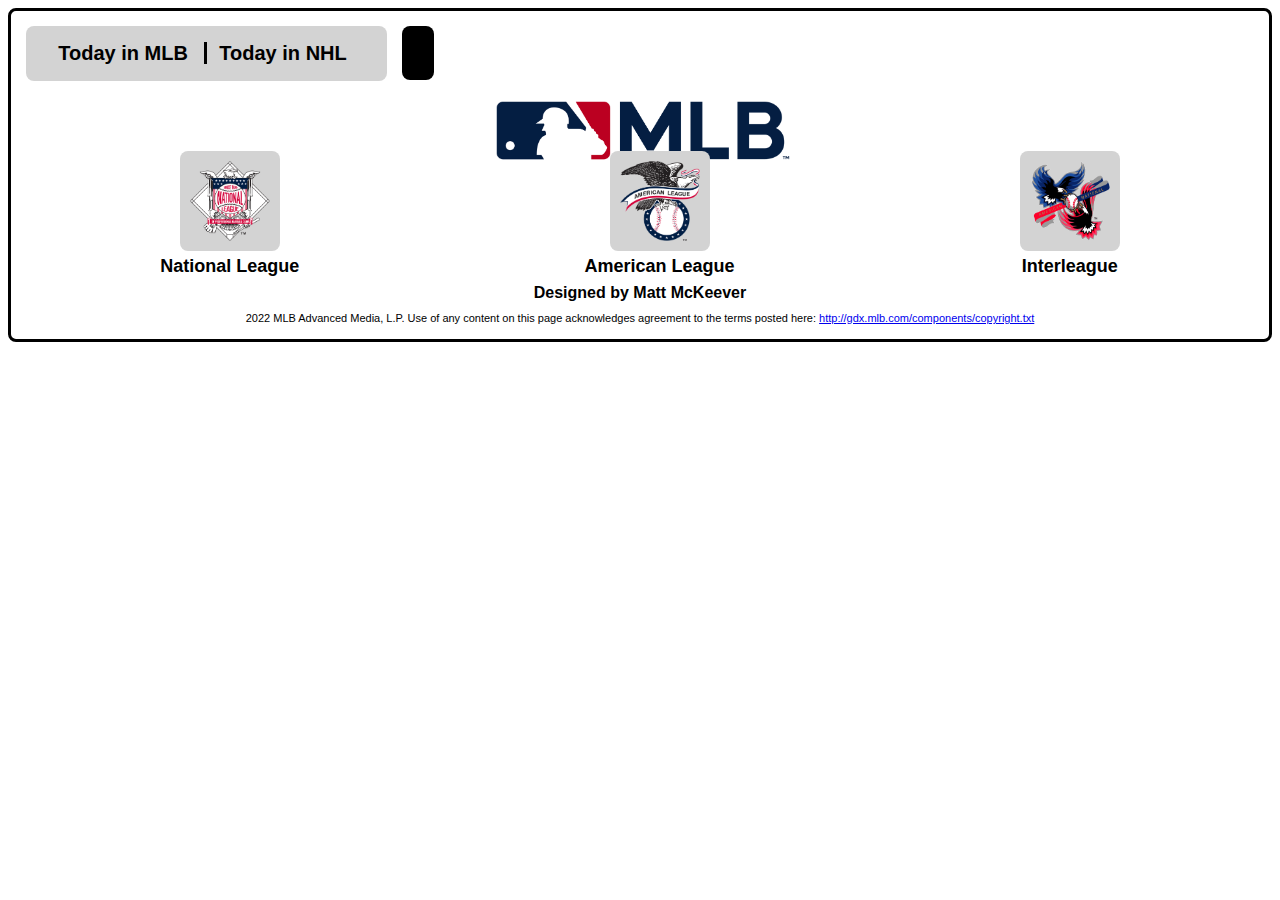
<file: index.html>
<!DOCTYPE html>
<html>

<head>
  <meta charset="UTF-8">
  <meta http-equiv="refresh" content="60" />
  <nav>
    <ul>
      <li><a href="index.html">Today in MLB</a></li>
      <li><a href="nhlindex.html">Today in NHL</a></li>
    </ul>
    <div class="heading" style="display: inline" id="date"></div>
  </nav>
  <title>Today in Sports - MLB</title>
  <script src="mlbscript.js"></script>
  <script src="lib/moment/moment.min.js"></script>
  <link rel="stylesheet" href="./style.css">  
</head>

<body>
  <div style="text-align:center">
      <img src="Images/mlbLogo.png" class="largeLogo"><br>
  </div>
    <div id="active-games"></div>

    <div class="grid-container">
      <div class="item1">
        <img src="Images/nlLogo.png" class="smallerLogo">
        <h3>National League</h3>
          <div id="games-list1"></div>
      </div>
      <div class="item2">
        <img src="Images/alLogo.png" class="smallerLogo">
        <h3>American League</h3>
          <div id="games-list2"></div>
      </div>
      <div class="item3">
        <img src="Images/ilLogo.gif" class="smallerLogo">
        <h3>Interleague</h3>
          <div id="games-list3"></div>
      </div>   
    </div>
</body>

<footer>
  <div style="text-align:center">
    <b>Designed by Matt McKeever</b><br>
    <div class="p-foot"> 2022 MLB Advanced Media, L.P.  Use of any content on this page acknowledges agreement to the terms posted here: <a href="http://gdx.mlb.com/components/copyright.txt">http://gdx.mlb.com/components/copyright.txt</div>
  </div>
</footer>

</html>
</file>
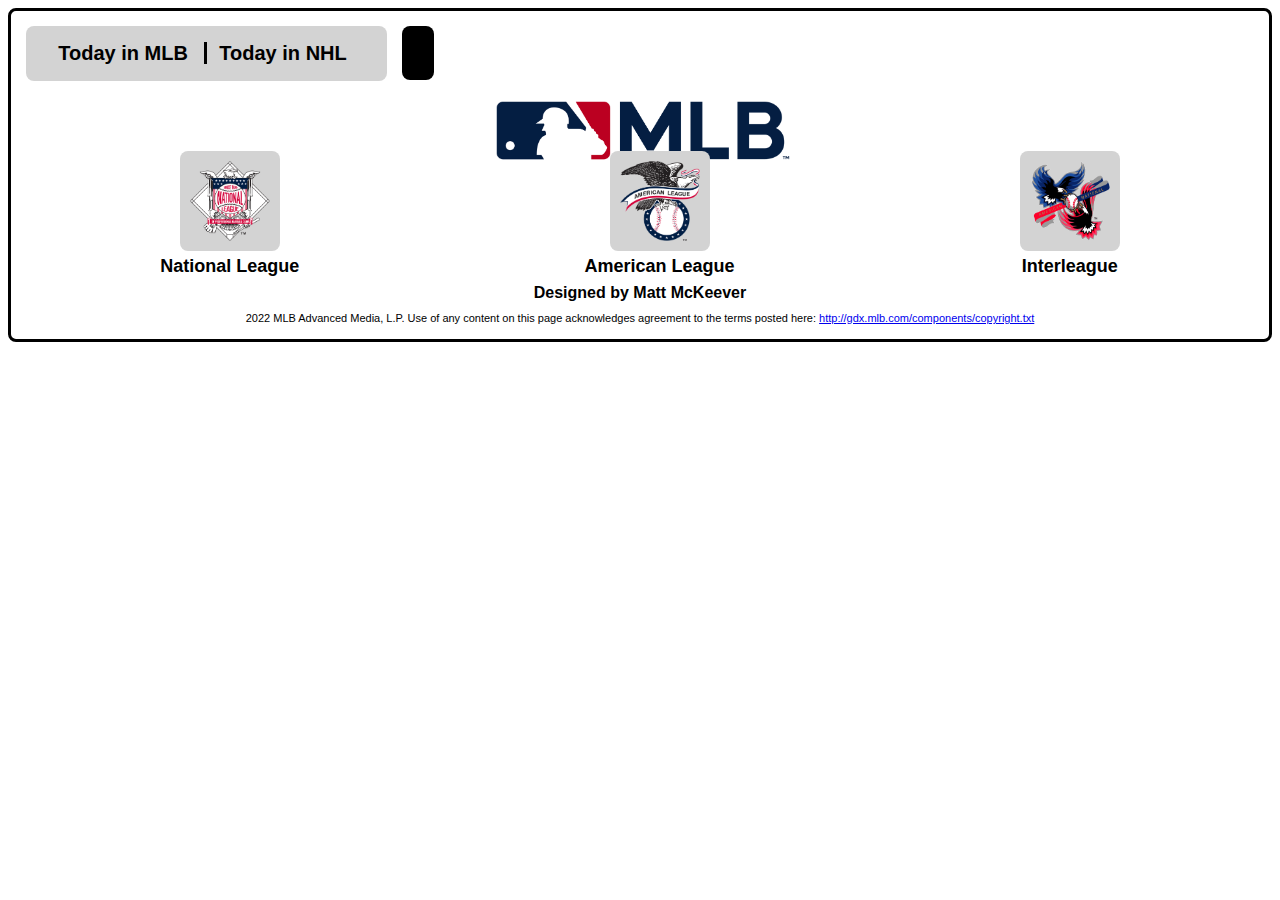
<file: mlbindex.html>
<!DOCTYPE html>
<html>

<head>
  <meta charset="UTF-8">
  <meta http-equiv="refresh" content="60" />
  <nav>
    <ul>
      <li><a href="mlbindex.html">Today in MLB</a></li>
      <li><a href="nhlindex.html">Today in NHL</a></li>
    </ul>
    <div class="heading" style="display: inline" id="date"></div>
  </nav>
  <title>Today in Sports - MLB</title>
  <script src="mlbscript.js"></script>
  <script src="lib/moment/moment.min.js"></script>
  <link rel="stylesheet" href="./style.css">  
</head>

<body>
  <div style="text-align:center">
      <img src="Images/mlbLogo.png" class="largeLogo"><br>
  </div>
    <div id="active-games"></div>

    <div class="grid-container">
      <div class="item1">
        <img src="Images/nlLogo.png" class="smallerLogo">
        <h3>National League</h3>
          <div id="games-list1"></div>
      </div>
      <div class="item2">
        <img src="Images/alLogo.png" class="smallerLogo">
        <h3>American League</h3>
          <div id="games-list2"></div>
      </div>
      <div class="item3">
        <img src="Images/ilLogo.gif" class="smallerLogo">
        <h3>Interleague</h3>
          <div id="games-list3"></div>
      </div>   
    </div>
</body>

<footer>
  <div style="text-align:center">
    <b>Designed by Matt McKeever</b><br>
    <div class="p-foot"> 2022 MLB Advanced Media, L.P.  Use of any content on this page acknowledges agreement to the terms posted here: <a href="http://gdx.mlb.com/components/copyright.txt">http://gdx.mlb.com/components/copyright.txt</div>
  </div>
</footer>

</html>
</file>
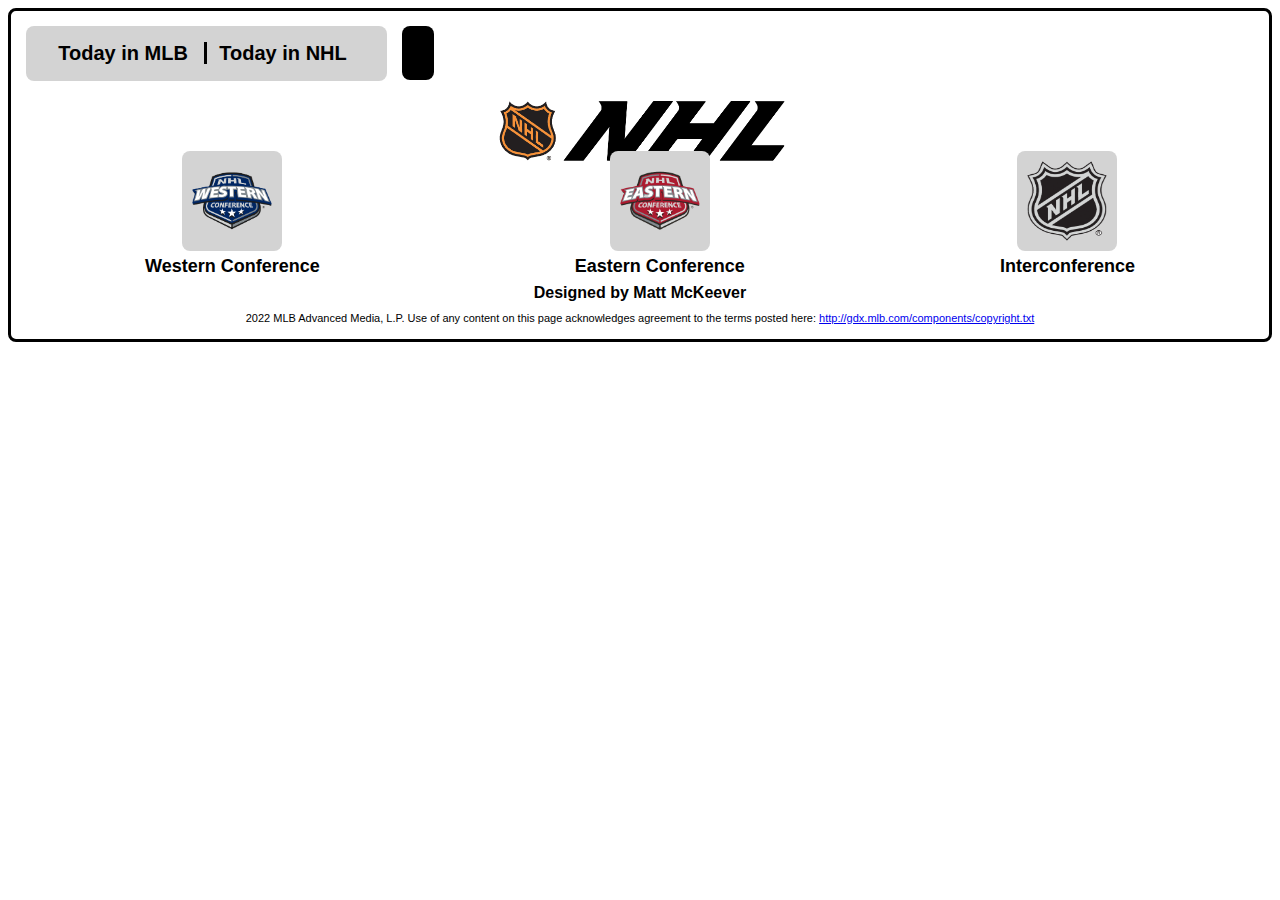
<file: nhlindex.html>
<!DOCTYPE html>
<html>

<head>
  <meta charset="UTF-8">
  <meta http-equiv="refresh" content="60" />
  <meta http-equiv="refresh" content="60" />
  <nav>
    <ul>
      <li><a href="index.html">Today in MLB</a></li>
      <li><a href="nhlindex.html">Today in NHL</a></li>
    </ul>
    <div class="heading" style="display: inline" id="date"></div>
  </nav>
  <title>Today in Sports - NHL</title>
  <script src="nhlscript.js"></script>
  <script src="lib/moment/moment.min.js"></script>
  <link rel="stylesheet" href="./style.css">  
</head>

<body>
  <div style="text-align:center">
      <img src="Images/nhlLogo.png" class="largeLogo"><br>
    </div>

    
    <div id="active-games"></div>

    <div class="grid-container">
      <div class="item1">
        <img src="Images/westernLogo.png" class="smallerLogo">
        <h3>Western Conference</h3>
          <div id="games-list1"></div>
      </div>
      <div class="item2">
        <img src="Images/easternLogo.png" class="smallerLogo">
        <h3>Eastern Conference</h3>
          <div id="games-list2"></div>
      </div>
      <div class="item3">
        <img src="Images/icLogo.png" class="smallerLogo">
        <h3>Interconference</h3>
          <div id="games-list3"></div>
      </div>   
    </div>
</body>

<footer>
  <div style="text-align:center">
    <b>Designed by Matt McKeever</b><br>
    <div class="p-foot"> 2022 MLB Advanced Media, L.P.  Use of any content on this page acknowledges agreement to the terms posted here: <a href="http://gdx.mlb.com/components/copyright.txt">http://gdx.mlb.com/components/copyright.txt</div>
  </div>
</footer>

</html>
</file>
<file: style.css>
body {
    font-family: "Roboto", sans-serif;
    border: 3px solid black;
    border-radius: 8px;
}

.grid-container {
    display: grid;
    grid-template-columns: auto auto auto;
}

@font-face {
    font-family: nhlfont;
    src: url(fonts/nhl.ttf);
}


h4 {
    font-size: 20px;
    text-align: center;
    border-bottom: 3px solid black;
    margin: 24px 15px 24px 15px;
    padding: 0px 0px 24px 0px;
    line-height: 0px;
}

h2 {
    font-size: 21px;
    text-align: center;
    padding: 0px 0px 20px 0px;
}

h3 {
    font-size: 18px;
    text-align: center;
    padding: 0px 0px 10px 0px;
    margin-bottom: 0px;
    line-height: 15px;
}

li {
    font-size: 14px;
    padding: 0px 25px 0px 0px;
    list-style: none;
}

.largeLogo {
    height: 60px;
    margin-top: 20px;
    margin-left: 6px;
    vertical-align: middle;
  }

.smallerLogo {
    display: block;
    margin: -10px auto -10px auto;
    height: 80px;
    width: 80px;
    border-radius: 8px;
    background-color: lightgrey;
    padding: 10px;
}

p {
    font-size: 14px;
    background-color: lightgrey;
    margin: 15px 15px 15px 15px;
    text-align: center;
    padding: 5px;
    border-radius: 8px;
    line-height: 20px;
}

.p-foot {
    font-size: 11px;
    text-align: center;
    margin-top: 10px;
    margin-bottom: 15px;
}

.p-grey {
    font-size: 14px;
    background-color: lightgrey;
    margin: 15px 15px 15px 15px;
    text-align: center;
    padding: 5px;
    border-radius: 8px;
    line-height: 20px;
}

.p-blue {
    font-size: 14px;
    background-color: rgb(153, 204, 255);
    margin: 15px 15px 15px 15px;
    text-align: center;
    padding: 5px;
    border-radius: 8px;
    line-height: 20px; 
}

.p-red {
    font-size: 14px;
    background-color: rgb(255, 153, 153);
    margin: 15px 15px 15px 15px;
    text-align: center;
    padding: 5px;
    border-radius: 8px;
    line-height: 20px; 
}

.p-green {
    font-size: 14px;
    background-color: rgb(153, 255, 153);
    margin: 15px 15px 15px 15px;
    text-align: center;
    padding: 5px;
    border-radius: 8px;
    line-height: 20px; 
}


.clock {
    display: block;
    background-color: black;
    color: white;
    font-weight: bold;
    font-size: 20px;
    padding: 16px;
    margin: 15px auto 15px auto;
    width: 350px;
    border-radius: 8px;
    text-align: center;
    font-family: 'Franklin Gothic Medium', 'Arial Narrow', Arial, sans-serif;

}

h5 {
    margin-left: 10px;
    margin-right: 10px;
    text-align: center;
    font-size: 14px;
    border-bottom: 1px solid black;
    padding: 0px 0px 20px 0px;
    margin-bottom: 30px;
    line-height: 20px;
}


table {
    border-collapse: collapse;
    text-align: left;
    margin: -3px auto -2px auto;
  }

.tdName {
    border-collapse: collapse;
    background-color: white;
    padding-left: 5px;
    width: 210px;
  }

.tdScore {
    border-collapse: collapse;
    background-color: white;
    text-align: center;
    width: 30px;
    font-weight: bold;
  }

.item1 {
    margin-right: -13px;
}

.item3 {
    margin-left: -13px;
}

.record {
    font-size: 12px;
    font-style: italic;
}

nav ul {
    display: inline-block;
    list-style-type: none;
    margin: 15px 15px 0px 15px;
    font-family: "Roboto", sans-serif;
    font-weight: bold;
    padding: 16px;
    text-align: center;
    border-radius: 8px;
    background-color: lightgrey;
    width: 329px;
    border-radius: 8px;
}

nav ul li {
    display: inline;
    border-right: 3px solid black;
    font-size: 20px;
    padding-right: 16px;
    padding-left: 8px;
}

nav ul li:last-child {
    border-right: none;
}

nav ul li a {
    text-decoration: none;
    color: black;
    font-size: 20px;
}

.heading {
    background-color: black;
    color: white;
    font-weight: bold;
    font-size: 20px;
    padding: 16px;
    width: 350px;
    border-radius: 8px;
    text-align: center;
    font-family: 'Franklin Gothic Medium', 'Arial Narrow', Arial, sans-serif;
}
</file>
